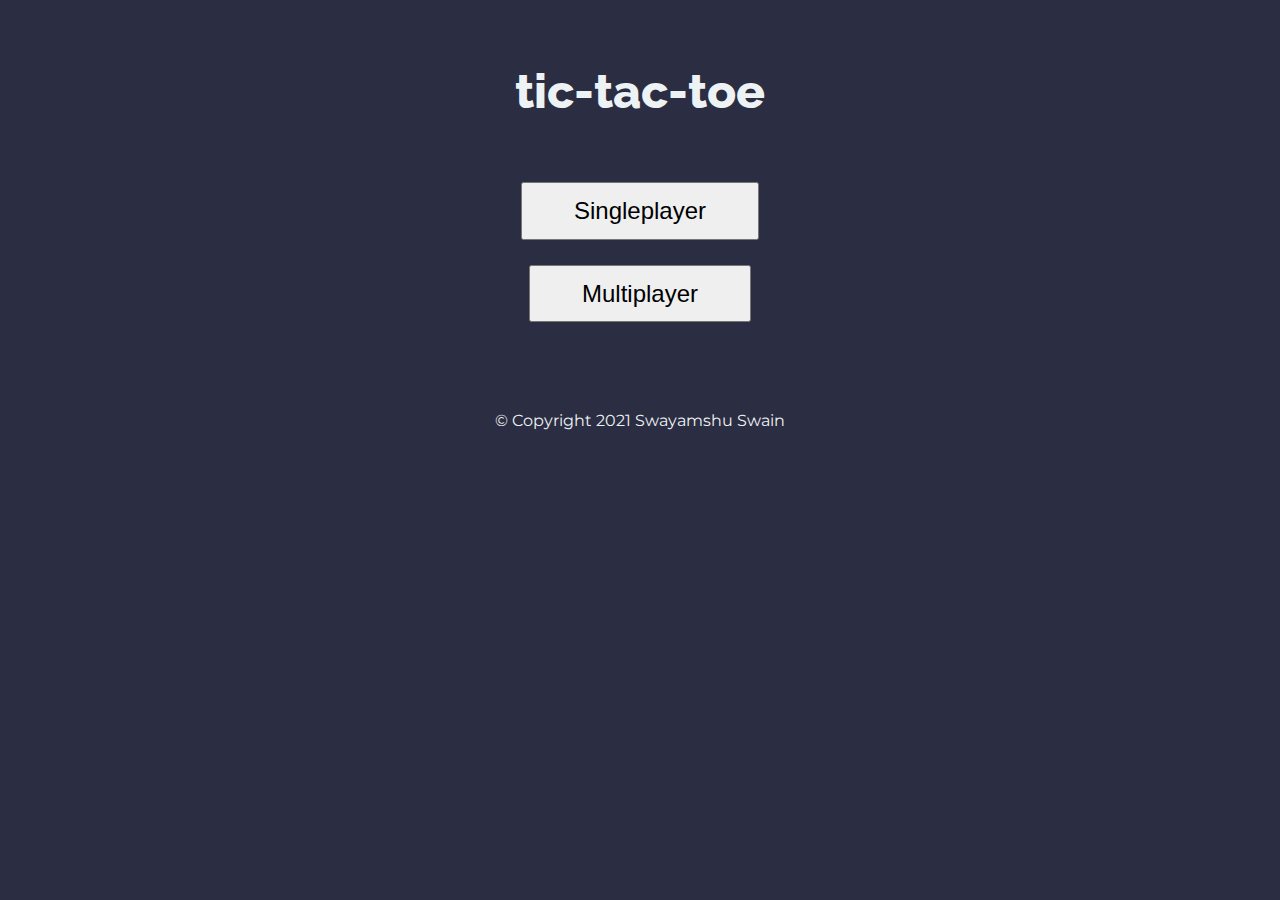
<file: index.html>
<!DOCTYPE html>
<html lang="en" dir="ltr">

<head>
    <meta charset="utf-8">
    <title>TicTacToe</title>

    <!-- bootstrap and JQuery Frameworks  -->
    <link href="https://cdn.jsdelivr.net/npm/bootstrap@5.0.1/dist/css/bootstrap.min.css" rel="stylesheet" integrity="sha384-+0n0xVW2eSR5OomGNYDnhzAbDsOXxcvSN1TPprVMTNDbiYZCxYbOOl7+AMvyTG2x" crossorigin="anonymous">
    <script src="https://cdn.jsdelivr.net/npm/bootstrap@5.0.1/dist/js/bootstrap.bundle.min.js" integrity="sha384-gtEjrD/SeCtmISkJkNUaaKMoLD0//ElJ19smozuHV6z3Iehds+3Ulb9Bn9Plx0x4" crossorigin="anonymous"></script>

    <script src="https://code.jquery.com/jquery-3.6.0.min.js" integrity="sha256-/xUj+3OJU5yExlq6GSYGSHk7tPXikynS7ogEvDej/m4=" crossorigin="anonymous"></script>

    <!-- Stylesheet and fonts -->
    <link rel="stylesheet" href="style.css">
    <link rel="preconnect" href="https://fonts.gstatic.com">
    <link
        href="https://fonts.googleapis.com/css2?family=Montserrat:ital,wght@0,100;0,200;0,300;0,400;0,500;0,600;0,700;0,800;0,900;1,100;1,200;1,300;1,400;1,500;1,600;1,700;1,800;1,900&family=Raleway:ital,wght@0,100;0,200;0,300;0,400;0,500;0,600;0,700;0,800;0,900;1,100;1,200;1,300;1,400;1,500;1,600;1,700;1,800;1,900&display=swap"
        rel="stylesheet">
    <link rel="stylesheet" href="https://use.fontawesome.com/releases/v5.15.3/css/all.css" integrity="sha384-SZXxX4whJ79/gErwcOYf+zWLeJdY/qpuqC4cAa9rOGUstPomtqpuNWT9wdPEn2fk" crossorigin="anonymous">


</head>

<body>

    <h1>tic-tac-toe</h1>

    <div class="button">
        <div class="btns">
            <button onclick="" type="button" class="btn btn-outline-warning btn-singleplayer">Singleplayer</button>
        </div>
        <div class="singleplayer">
            <div class="form">
                <form action="singleplayer.html" method="post">
                    <div class="mb-3 align-items-center">
                        <label for="name1" class="form-label">Player's Name</label>
                        <input type="text" class="form-control player" id="player" name="player" placeholder="Player's Name" value="Player">
                    </div>
                    <div class="radio-btns">
                        <div class="form-check form-check-inline">
                            <input class="form-check-input" type="radio" name="flexRadioDefault" id="X" checked>
                            <label class="form-check-label" for="X">
                                <i class="fas fa-times"></i>
                            </label>
                        </div>
                        <div class="form-check form-check-inline">
                            <input class="form-check-input" type="radio" name="flexRadioDefault" id="O">
                            <label class="form-check-label" for="O">
                                <i class="far fa-circle"></i>
                            </label>
                        </div>
                    </div>
                    <div class="btn-confirm btns">
                        <button type="button" onclick="getValuesSingleplayer();" class="confirm btn btn-outline-light">Confirm</button>
                    </div>
                    <div class="btn-submit btns">
                        <button onclick="document.location='singleplayer.html'" type="button" class="btn btn-outline-success play-btn">Play</button>
                    </div>
                </form>
            </div>
        </div>
        <div class="btns">
            <button type="button" class="btn btn-outline-warning btn-multiplayer">Multiplayer</button>
        </div>
    </div>


    <div class="multiplayer">
        <div class="form">
            <form action="multiplayer.html" method="post">
                <div class="mb-3 align-items-center">
                    <label for="name1" class="form-label">First Player's Name (starts with X)</label>
                    <input type="text" class="form-control player" id="player1" name="player1" placeholder="Player 1(Starts with X)" value="Player 1">
                </div>
                <div class="mb-3">
                    <label for="name2" class="form-label">Second Player's Name (plays with 0)</label>
                    <input type="text" class="form-control player" id="player2" name="player2" placeholder="Player 2(Plays with O)" value="Player 2">
                </div>
                <div class="btn-confirm btns">
                    <button type="button" onclick="getValuesMultiplayer();" class="confirm btn btn-outline-light">Confirm Names</button>
                </div>
                <div class="btn-submit btns">
                    <button onclick="document.location='multiplayer.html'" type="button" class="btn btn-outline-success play-btn">Play</button>
                </div>
            </form>
        </div>
    </div>


    <!-- JavaScript -->
    <script src="main.js" charset="utf-8"></script>
</body>

<footer>© Copyright 2021 Swayamshu Swain</footer>

</html>
</file>
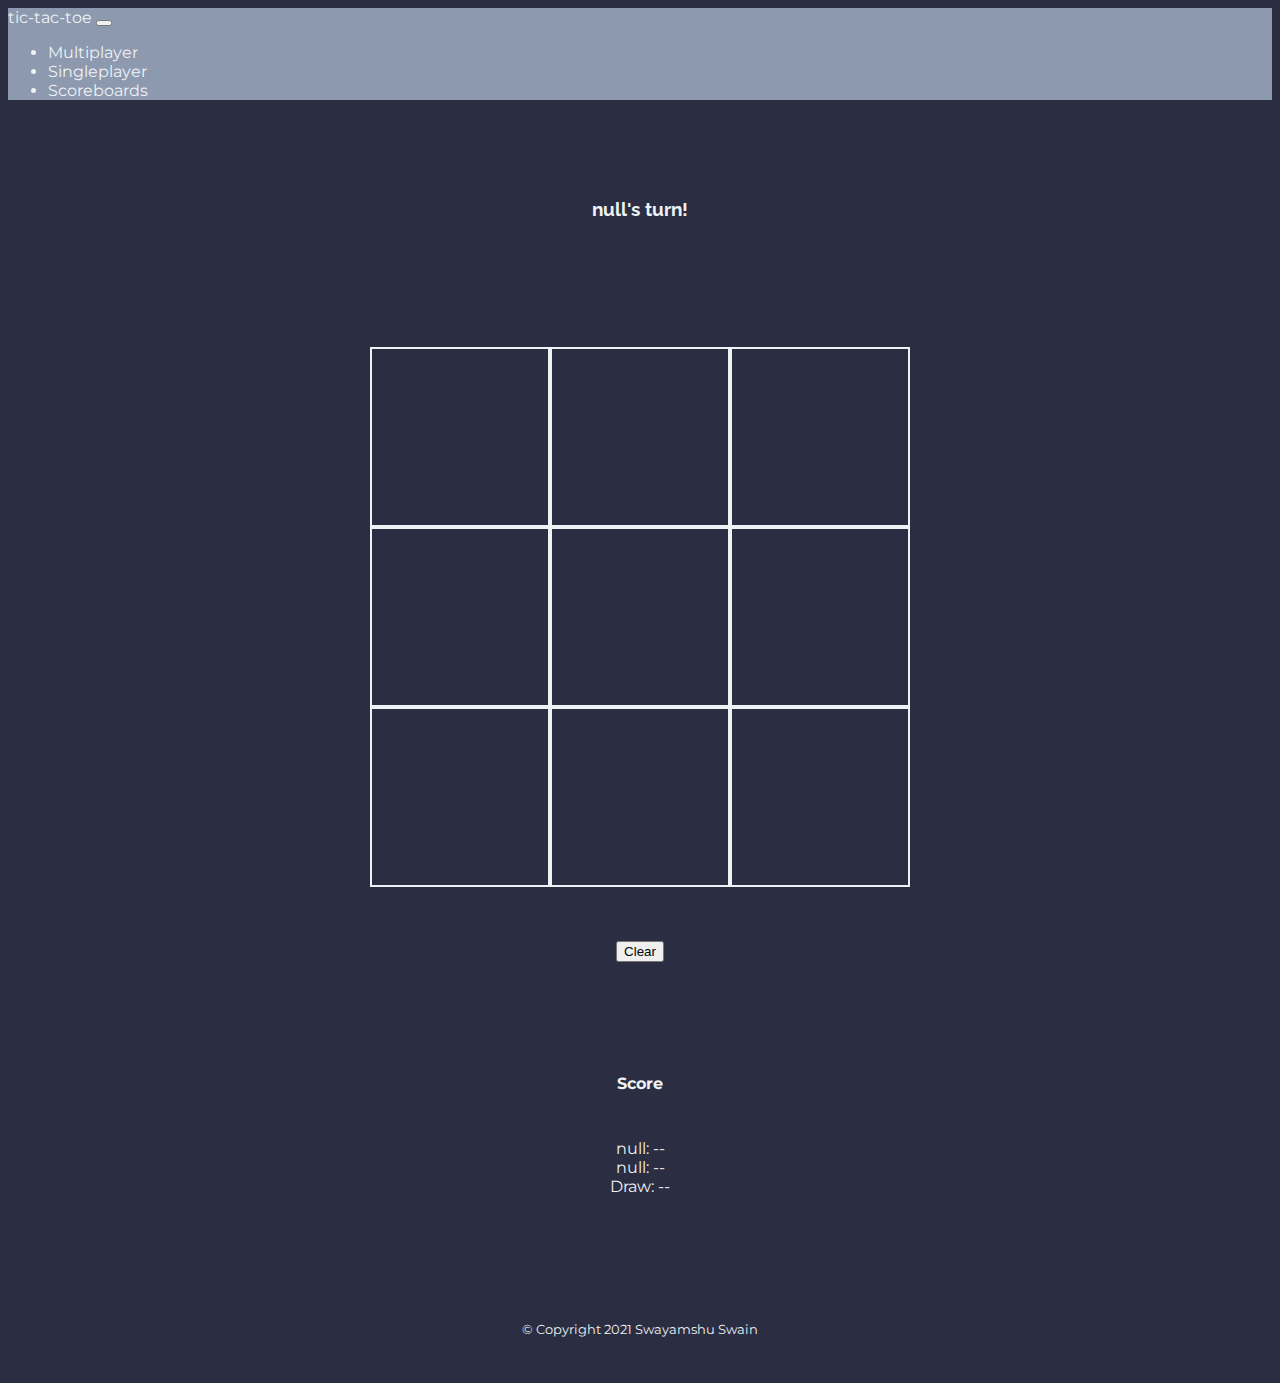
<file: multiplayer.html>
<!DOCTYPE html>
<html lang="en" dir="ltr">

<head>
    <meta charset="utf-8">
    <title>Tic-Tac-Toe</title>

    <!-- bootstrap and JQuery Frameworks  -->
    <link href="https://cdn.jsdelivr.net/npm/bootstrap@5.0.1/dist/css/bootstrap.min.css" rel="stylesheet" integrity="sha384-+0n0xVW2eSR5OomGNYDnhzAbDsOXxcvSN1TPprVMTNDbiYZCxYbOOl7+AMvyTG2x" crossorigin="anonymous">
    <script src="https://cdn.jsdelivr.net/npm/bootstrap@5.0.1/dist/js/bootstrap.bundle.min.js" integrity="sha384-gtEjrD/SeCtmISkJkNUaaKMoLD0//ElJ19smozuHV6z3Iehds+3Ulb9Bn9Plx0x4" crossorigin="anonymous"></script>

    <script src="https://code.jquery.com/jquery-3.6.0.min.js" integrity="sha256-/xUj+3OJU5yExlq6GSYGSHk7tPXikynS7ogEvDej/m4=" crossorigin="anonymous"></script>

    <script src="main.js" type="text/javascript" charset="utf-8"></script>

    <!-- Stylesheet and fonts -->
    <link rel="stylesheet" href="gamestyle.css">
    <link rel="preconnect" href="https://fonts.gstatic.com">
    <link
        href="https://fonts.googleapis.com/css2?family=Montserrat:ital,wght@0,100;0,200;0,300;0,400;0,500;0,600;0,700;0,800;0,900;1,100;1,200;1,300;1,400;1,500;1,600;1,700;1,800;1,900&family=Raleway:ital,wght@0,100;0,200;0,300;0,400;0,500;0,600;0,700;0,800;0,900;1,100;1,200;1,300;1,400;1,500;1,600;1,700;1,800;1,900&display=swap"
        rel="stylesheet">
    <link rel="stylesheet" href="https://use.fontawesome.com/releases/v5.15.3/css/all.css" integrity="sha384-SZXxX4whJ79/gErwcOYf+zWLeJdY/qpuqC4cAa9rOGUstPomtqpuNWT9wdPEn2fk" crossorigin="anonymous">


</head>

<body>

    <!-- Navigation Bar  -->

    <section>
        <nav class="navbar navbar-expand-lg navbar-dark bg-dark">
            <div class="container-fluid">
                <a class="navbar-brand" onclick="document.location='index.html'">tic-tac-toe</a>

                <button class="navbar-toggler" type="button" data-bs-toggle="collapse" data-bs-target="#navbarNavDropdown" aria-controls="navbarNavDropdown" aria-expanded="false" aria-label="Toggle navigation">
                    <span class="navbar-toggler-icon"></span>
                </button>

                <div class="collapse navbar-collapse" id="navbarNavDropdown">
                    <ul class="navbar-nav">
                        <li class="nav-item">
                            <a class="nav-link" onclick="window.location.reload();">Multiplayer</a>
                        </li>
                        <li class="nav-item">
                            <a class="nav-link nav-singleplayer" onclick="document.location='singleplayer.html'">Singleplayer</a>
                        </li>
                        <li class="nav-item">
                            <a class="nav-link" onclick="document.location='scoreboard.html'">Scoreboards</a>
                        </li>
                    </ul>
                </div>
            </div>
        </nav>
    </section>


    <!-- Status div -->

    <section>
        <div class="status">
            <h3 id="status-text">Make a Move!</h3>
        </div>
    </section>


    <!-- Game Section  -->

    <section class="game">
        <div class="game-board">
            <button id="box0" class="box"> <span class="box-content"></span> </button>
            <button id="box1" class="box"> <span class="box-content"></span> </button>
            <button id="box2" class="box"> <span class="box-content"></span> </button>
            <button id="box3" class="box"> <span class="box-content"></span> </button>
            <button id="box4" class="box"> <span class="box-content"></span> </button>
            <button id="box5" class="box"> <span class="box-content"></span> </button>
            <button id="box6" class="box"> <span class="box-content"></span> </button>
            <button id="box7" class="box"> <span class="box-content"></span> </button>
            <button id="box8" class="box"> <span class="box-content"></span> </button>
        </div>
        <div class="refresh">
            <button onclick="window.location.reload();" type="button" class="refresh-btn btn btn-outline-light">Clear</button>
        </div>
    </section>


    <!-- Score Section  -->

    <section>
        <div class="score">
            <h4 class="score-board">Score</h4>
        </div>
        <div class="board container">
            <div class="row">
                <div class="player1-score col-lg-4 col-md-4 col-sm-12">
                    Player1: --
                </div>
                <div class="player2-score col-lg-4 col-md-4 col-sm-12">
                    Player2: --
                </div>
                <div class="draw-score col-lg-4 col-md-4 col-sm-12">
                    Draw: --
                </div>
            </div>
        </div>

    </section>


    <!-- JavaScript  -->
    <script src="multiplayer.js" charset="utf-8"></script>
</body>

<footer>© Copyright 2021 Swayamshu Swain</footer>

</html>
</file>
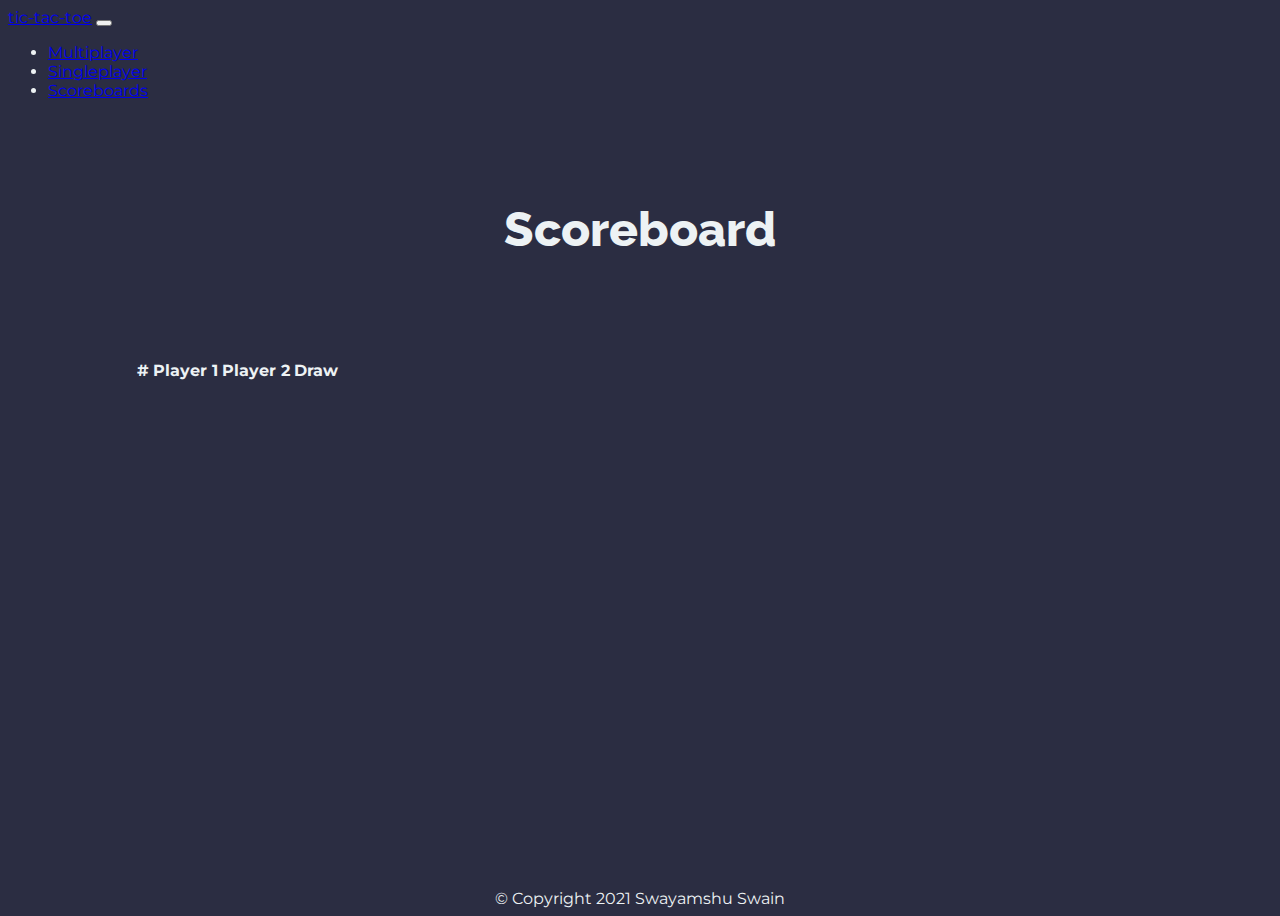
<file: scoreboard.html>
<!DOCTYPE html>
<html lang="en" dir="ltr">

<head>
    <meta charset="utf-8">
    <title>Scoreboard</title>

    <!-- bootstrap and JQuery Frameworks  -->
    <link href="https://cdn.jsdelivr.net/npm/bootstrap@5.0.1/dist/css/bootstrap.min.css" rel="stylesheet" integrity="sha384-+0n0xVW2eSR5OomGNYDnhzAbDsOXxcvSN1TPprVMTNDbiYZCxYbOOl7+AMvyTG2x" crossorigin="anonymous">
    <script src="https://cdn.jsdelivr.net/npm/bootstrap@5.0.1/dist/js/bootstrap.bundle.min.js" integrity="sha384-gtEjrD/SeCtmISkJkNUaaKMoLD0//ElJ19smozuHV6z3Iehds+3Ulb9Bn9Plx0x4" crossorigin="anonymous"></script>

    <script src="https://code.jquery.com/jquery-3.6.0.min.js" integrity="sha256-/xUj+3OJU5yExlq6GSYGSHk7tPXikynS7ogEvDej/m4=" crossorigin="anonymous"></script>

    <!-- Stylesheet and fonts -->
    <link rel="stylesheet" href="scoreboardstyle.css">
    <link rel="preconnect" href="https://fonts.gstatic.com">
    <link
        href="https://fonts.googleapis.com/css2?family=Montserrat:ital,wght@0,100;0,200;0,300;0,400;0,500;0,600;0,700;0,800;0,900;1,100;1,200;1,300;1,400;1,500;1,600;1,700;1,800;1,900&family=Raleway:ital,wght@0,100;0,200;0,300;0,400;0,500;0,600;0,700;0,800;0,900;1,100;1,200;1,300;1,400;1,500;1,600;1,700;1,800;1,900&display=swap"
        rel="stylesheet">
    <link rel="stylesheet" href="https://use.fontawesome.com/releases/v5.15.3/css/all.css" integrity="sha384-SZXxX4whJ79/gErwcOYf+zWLeJdY/qpuqC4cAa9rOGUstPomtqpuNWT9wdPEn2fk" crossorigin="anonymous">

</head>

<body>

    <!-- Navigation Bar  -->

    <section>
        <nav class="navbar navbar-expand-lg navbar-dark bg-dark">
            <div class="container-fluid">
                <a class="navbar-brand" href="index.html">tic-tac-toe</a>

                <button class="navbar-toggler" type="button" data-bs-toggle="collapse" data-bs-target="#navbarNavDropdown" aria-controls="navbarNavDropdown" aria-expanded="false" aria-label="Toggle navigation">
                    <span class="navbar-toggler-icon"></span>
                </button>

                <div class="collapse navbar-collapse" id="navbarNavDropdown">
                    <ul class="navbar-nav">
                        <li class="nav-item">
                            <a class="nav-link" href="multiplayer.html">Multiplayer</a>
                        </li>
                        <li class="nav-item">
                            <a class="nav-link nav-singleplayer" href="singleplayer.html">Singleplayer</a>
                        </li>
                        <li class="nav-item">
                            <a class="nav-link" href="scoreboard.html">Scoreboards</a>
                        </li>
                    </ul>
                </div>
            </div>
        </nav>
    </section>


    <h1>Scoreboard</h1>

    <div class="scores table-responsive-md">
        <table class="table table-hover table-dark table-striped">
            <thead>
                <tr>
                    <th scope="col">#</th>
                    <th scope="col">Player 1</th>
                    <th scope="col">Player 2</th>
                    <th scope="col">Draw</th>
                </tr>
            </thead>
            <tbody>

            </tbody>
        </table>
    </div>

    <!-- JavaScript -->
    <script src="scoreboarddata.js" charset="utf-8"></script>
</body>

<footer>© Copyright 2021 Swayamshu Swain</footer>

</html>
</file>
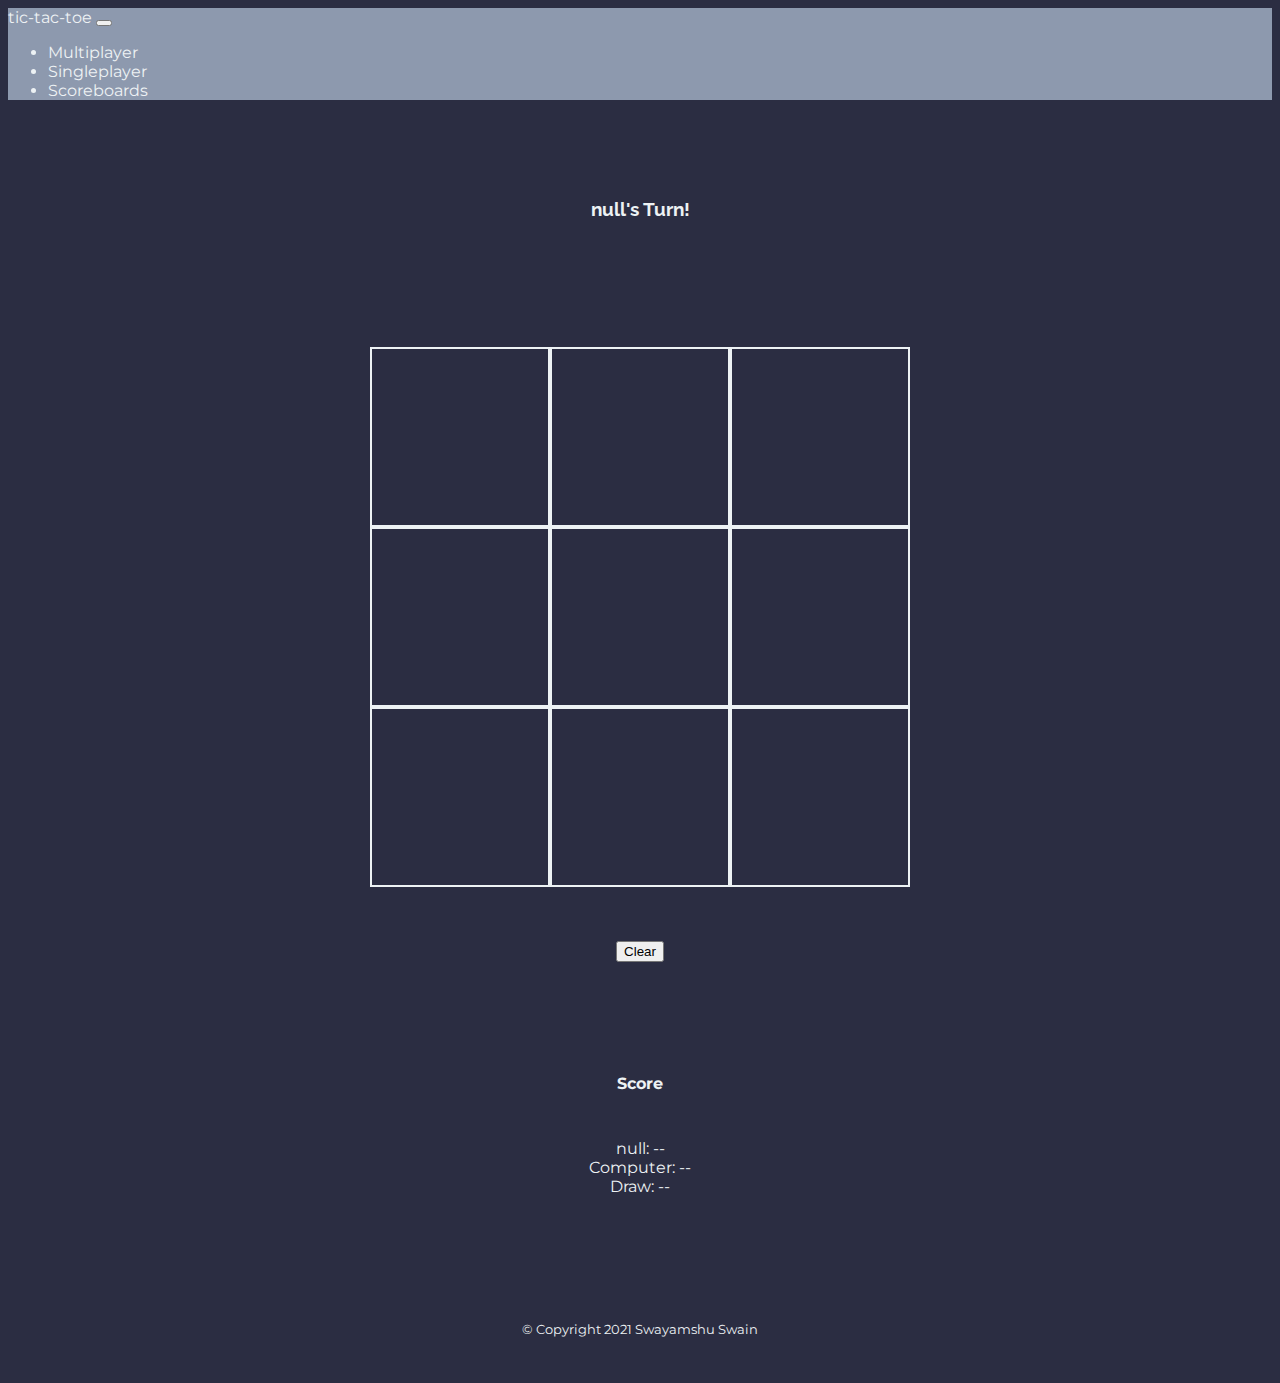
<file: singleplayer.html>
<!DOCTYPE html>
<html lang="en" dir="ltr">

<head>
    <meta charset="utf-8">
    <title>Tic-Tac-Toe</title>

    <!-- bootstrap and JQuery Frameworks  -->
    <link href="https://cdn.jsdelivr.net/npm/bootstrap@5.0.1/dist/css/bootstrap.min.css" rel="stylesheet" integrity="sha384-+0n0xVW2eSR5OomGNYDnhzAbDsOXxcvSN1TPprVMTNDbiYZCxYbOOl7+AMvyTG2x" crossorigin="anonymous">
    <script src="https://cdn.jsdelivr.net/npm/bootstrap@5.0.1/dist/js/bootstrap.bundle.min.js" integrity="sha384-gtEjrD/SeCtmISkJkNUaaKMoLD0//ElJ19smozuHV6z3Iehds+3Ulb9Bn9Plx0x4" crossorigin="anonymous"></script>

    <script src="https://code.jquery.com/jquery-3.6.0.min.js" integrity="sha256-/xUj+3OJU5yExlq6GSYGSHk7tPXikynS7ogEvDej/m4=" crossorigin="anonymous"></script>

    <script src="main.js" type="text/javascript" charset="utf-8"></script>

    <!-- Stylesheet and fonts -->
    <link rel="stylesheet" href="gamestyle.css">
    <link rel="preconnect" href="https://fonts.gstatic.com">
    <link
        href="https://fonts.googleapis.com/css2?family=Montserrat:ital,wght@0,100;0,200;0,300;0,400;0,500;0,600;0,700;0,800;0,900;1,100;1,200;1,300;1,400;1,500;1,600;1,700;1,800;1,900&family=Raleway:ital,wght@0,100;0,200;0,300;0,400;0,500;0,600;0,700;0,800;0,900;1,100;1,200;1,300;1,400;1,500;1,600;1,700;1,800;1,900&display=swap"
        rel="stylesheet">
    <link rel="stylesheet" href="https://use.fontawesome.com/releases/v5.15.3/css/all.css" integrity="sha384-SZXxX4whJ79/gErwcOYf+zWLeJdY/qpuqC4cAa9rOGUstPomtqpuNWT9wdPEn2fk" crossorigin="anonymous">


</head>

<body>

    <!-- Navigation Bar  -->

    <section>
        <nav class="navbar navbar-expand-lg navbar-dark bg-dark">
            <div class="container-fluid">
                <a class="navbar-brand" onclick="document.location='index.html'">tic-tac-toe</a>

                <button class="navbar-toggler" type="button" data-bs-toggle="collapse" data-bs-target="#navbarNavDropdown" aria-controls="navbarNavDropdown" aria-expanded="false" aria-label="Toggle navigation">
                    <span class="navbar-toggler-icon"></span>
                </button>

                <div class="collapse navbar-collapse" id="navbarNavDropdown">
                    <ul class="navbar-nav">
                        <li class="nav-item">
                            <a class="nav-link" onclick="document.location='multiplayer.html'">Multiplayer</a>
                        </li>
                        <li class="nav-item">
                            <a class="nav-link nav-singleplayer" onclick="window.location.reload();">Singleplayer</a>
                        </li>
                        <li class="nav-item">
                            <a class="nav-link" onclick="document.location='scoreboard.html'">Scoreboards</a>
                        </li>
                    </ul>
                </div>
            </div>
        </nav>
    </section>


    <!-- Status div -->

    <section>
        <div class="status">
            <h3 id="status-text">Make a Move!</h3>
        </div>
    </section>


    <!-- Game Section  -->

    <section class="game">
        <div class="game-board">
            <button id="box0" class="box"> <span class="box-content"></span> </button>
            <button id="box1" class="box"> <span class="box-content"></span> </button>
            <button id="box2" class="box"> <span class="box-content"></span> </button>
            <button id="box3" class="box"> <span class="box-content"></span> </button>
            <button id="box4" class="box"> <span class="box-content"></span> </button>
            <button id="box5" class="box"> <span class="box-content"></span> </button>
            <button id="box6" class="box"> <span class="box-content"></span> </button>
            <button id="box7" class="box"> <span class="box-content"></span> </button>
            <button id="box8" class="box"> <span class="box-content"></span> </button>
        </div>
        <div class="refresh">
            <button onclick="window.location.reload();" type="button" class="refresh-btn btn btn-outline-light">Clear</button>
        </div>
    </section>


    <!-- Score Section  -->

    <section>
        <div class="score">
            <h4 class="score-board">Score</h4>
        </div>
        <div class="board container">
            <div class="row">
                <div class="player-score col-lg-4 col-md-4 col-sm-12">
                    Player: --
                </div>
                <div class="computer-score col-lg-4 col-md-4 col-sm-12">
                    Computer: --
                </div>
                <div class="draw-score col-lg-4 col-md-4 col-sm-12">
                    Draw: --
                </div>
            </div>
        </div>

    </section>


    <!-- JavaScript  -->
    <script src="singleplayer.js" charset="utf-8"></script>
</body>

<footer>© Copyright 2021 Swayamshu Swain</footer>

</html>
</file>
<file: style.css>
body {
    text-align: center;
    background-color: #2b2d42;
    font-family: 'Montserrat', sans-serif;
    color: #edf2f4;
}

h1 {
    text-align: center;
    font-family: 'Raleway', sans-serif;
    font-size: 300%;
    font-weight: 800;
    margin: 5% auto;
}

.btns {
    font-size: 150%;
    text-align: center;
    margin: 2% auto;
}

.btn-confirm, .btn-submit {
    margin-top: 7%;
}

.radio-btns {
    text-align: center;
}

.form-check {
    margin: 0 5%;
}

.btn {
    font-size: 100%;
    padding: 1% 4%;
}

.form {
    font-size: 100%;
    text-align: left;
    padding: 3% 30% 2%;
}

.status {
    font-size: 150%;
}

footer {
    padding-top: 5%;
}
</file>
<file: gamestyle.css>
body {
    font-family: 'Montserrat' , sans-serif;
    background-color: #2b2d42;
    color: #edf2f4;
}

h3 {
    text-align: center;
}

footer {
    text-align: center;
    padding: 10% 0 3%;
    font-size: 80%;
}

.navbar {
    background-color: #8d99ae;
    color: #edf2f4;
}

.nav-link:hover {
    cursor: pointer;
}

.navbar-brand:hover {
    cursor: pointer;
}

.game-name {
    font-family: 'Raleway', sans-serif;
    font-weight: 900;
}

.status {
    background-color: #2b2d42;
    padding: 5% 15%;
    color: #edf2f4;
}

#status-text {
    font-family: 'Raleway', sans-serif;
    font-weight: 700;
    text-align: center;
}

.game {
    padding: 3vmin;
    /* text-align: center; */
}

.game-board {
    justify-content: center;
    display: grid;
    grid-template-columns: repeat(3, 20vmin);
    grid-template-rows: repeat(3, 20vmin);
    margin: 2vmin 0;
    text-align: center;
}

.box {
    background-color: #2b2d42;
    border-style: solid;
    color: #edf2f4;
    font-size: 10vmin;
    border-color: #edf2f4;
}

.box:hover, .box:active {
    background-color: #8d99ae;
    color: #2b2d42;
}

.box:disabled {
    cursor: not-allowed;
}

.refresh {
    margin: auto;
    text-align: center;
    width: 10%;
    padding: 3% 0 0;
}

.refresh-btn {
    text-align: center;
    margin: 0 10%;
}

.score {
    text-align: center;
    padding: 5% 15% 2%;
}

.board {
    text-align: center;
}
</file>
<file: scoreboardstyle.css>
body {
    background-color: #2b2d42;
    font-family: 'Montserrat', sans-serif;
    color: #edf2f4;
}

h1 {
    text-align: center;
    font-family: 'Raleway', sans-serif;
    font-size: 300%;
    font-weight: 800;
    margin: 8% auto;
}

footer {
    text-align: center;
    padding-top: 10%;
}

.scores {
    margin: 0 10% 30%;
}
</file>
